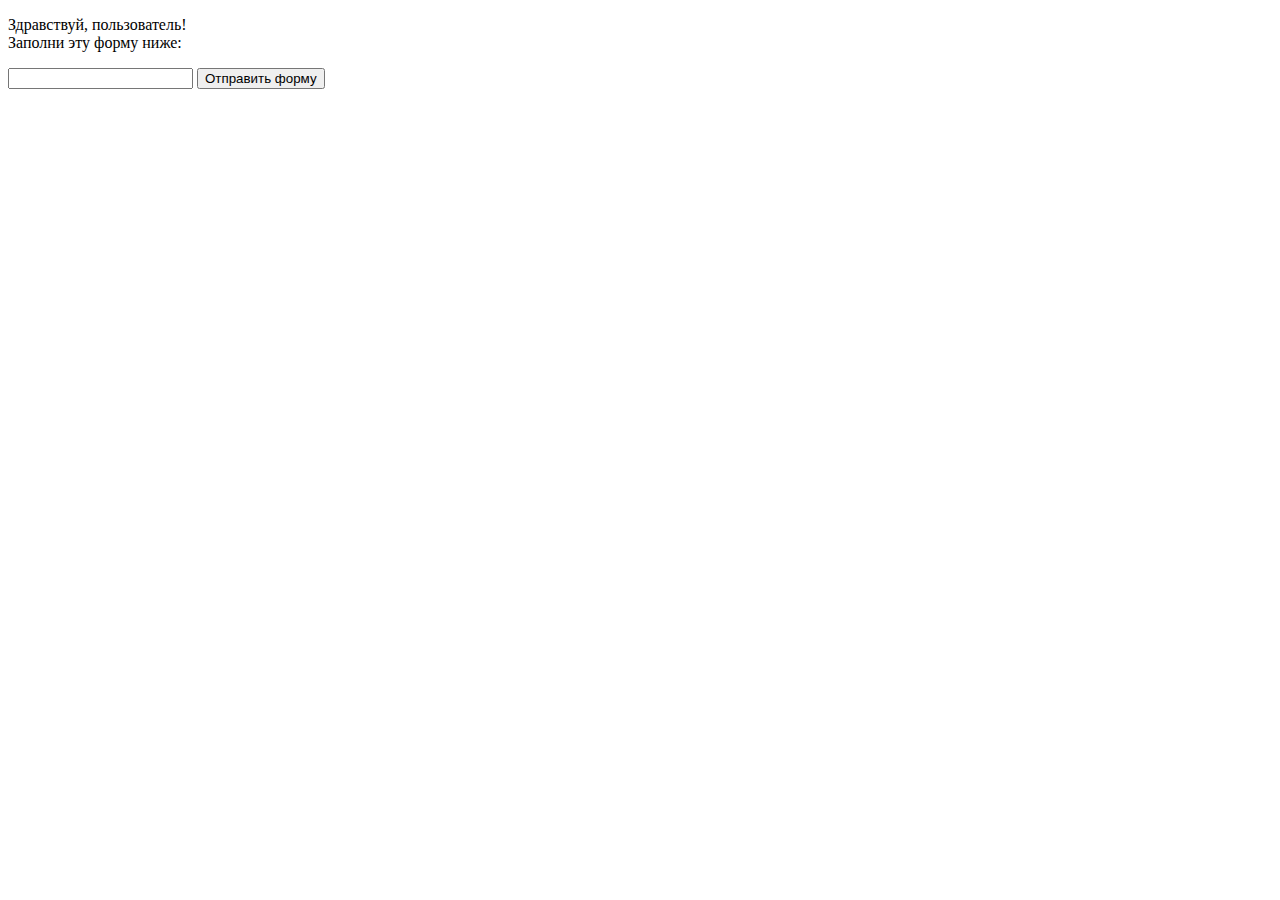
<file: index1.html>
<!DOCTYPE html>
<html lang="en">
<head>
	<meta charset="UTF-8">
	<title>Форма заполнения</title>
</head>
<body>
	<p>Здравствуй, пользователь! <br>
	Заполни эту форму ниже:</p>
	<input type="text">
	<button>Отправить форму</button>
</body>
</html>
</file>
